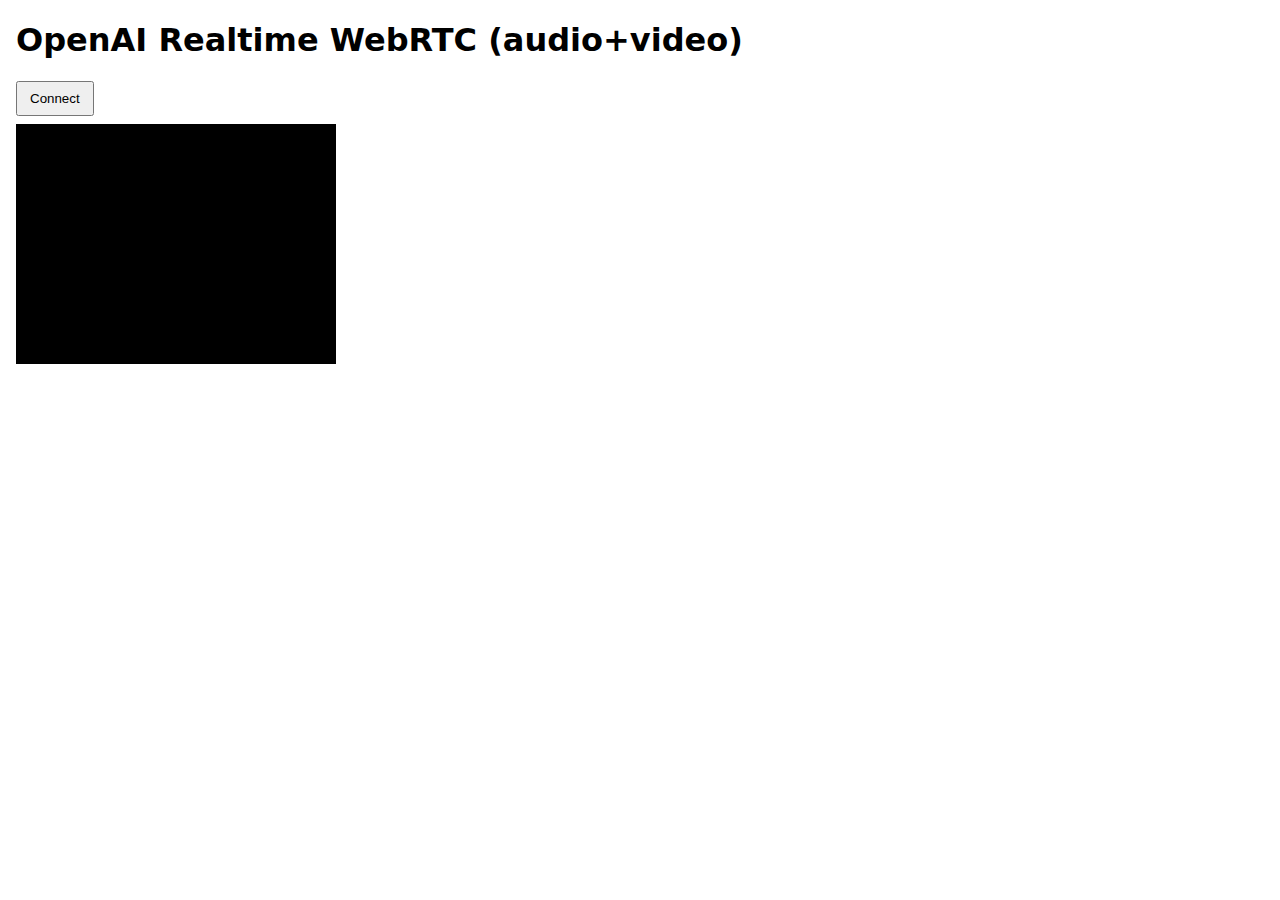
<file: static/realtime_test.html>
<!doctype html>
<html>
<head>
  <meta charset="utf-8"/>
  <title>Realtime WebRTC Test</title>
  <style>
    body { font-family: system-ui, sans-serif; margin: 16px; }
    video, audio { width: 320px; height: 240px; background:#000; display:block; margin: 8px 0; }
    button { padding: 8px 12px; }
  </style>
</head>
<body>
  <h1>OpenAI Realtime WebRTC (audio+video)</h1>
  <button id="connectBtn">Connect</button>
  <video id="local" autoplay playsinline muted></video>
  <audio id="remote" autoplay></audio>
  <pre id="log"></pre>

<script>
const log = (...a) => (document.getElementById('log').textContent += a.join(' ') + '\n');

async function connect() {
  try {
    // 1) получаем эфемерный токен с нашего сервера
    const tokResp = await fetch('/realtime-session', { method: 'POST' });
    const { client_secret } = await tokResp.json();
    if (!client_secret) throw new Error('No ephemeral token');

    // 2) настраиваем WebRTC
    const pc = new RTCPeerConnection({
      iceServers: [{ urls: ["stun:stun.l.google.com:19302"] }]
    });

    pc.oniceconnectionstatechange = () => log('ice:', pc.iceConnectionState);
    pc.onconnectionstatechange = () => log('pc:', pc.connectionState);

    // remote audio (голос модели)
    pc.ontrack = (e) => {
      if (e.track.kind === 'audio') {
        document.getElementById('remote').srcObject = e.streams[0];
      }
    };

    // локальные треки (микрофон + камера)
    const stream = await navigator.mediaDevices.getUserMedia({ audio: true, video: true });
    document.getElementById('local').srcObject = stream;
    stream.getTracks().forEach(t => pc.addTrack(t, stream));

    // 3) создаём SDP-offer и отправляем в OpenAI Realtime
    const offer = await pc.createOffer();
    await pc.setLocalDescription(offer);

    const resp = await fetch(
      "https://api.openai.com/v1/realtime?model=gpt-realtime",
      {
        method: "POST",
        headers: {
          "Authorization": `Bearer ${client_secret}`,
          "Content-Type": "application/sdp",
          "OpenAI-Beta": "realtime=v1"
        },
        body: offer.sdp
      }
    );

    const answer = { type: "answer", sdp: await resp.text() };
    await pc.setRemoteDescription(answer);
    log("Connected! Speaking…");

  } catch (e) {
    console.error(e); log('ERR:', e.message);
  }
}

document.getElementById('connectBtn').onclick = connect;
</script>
</body>
</html>
</file>
